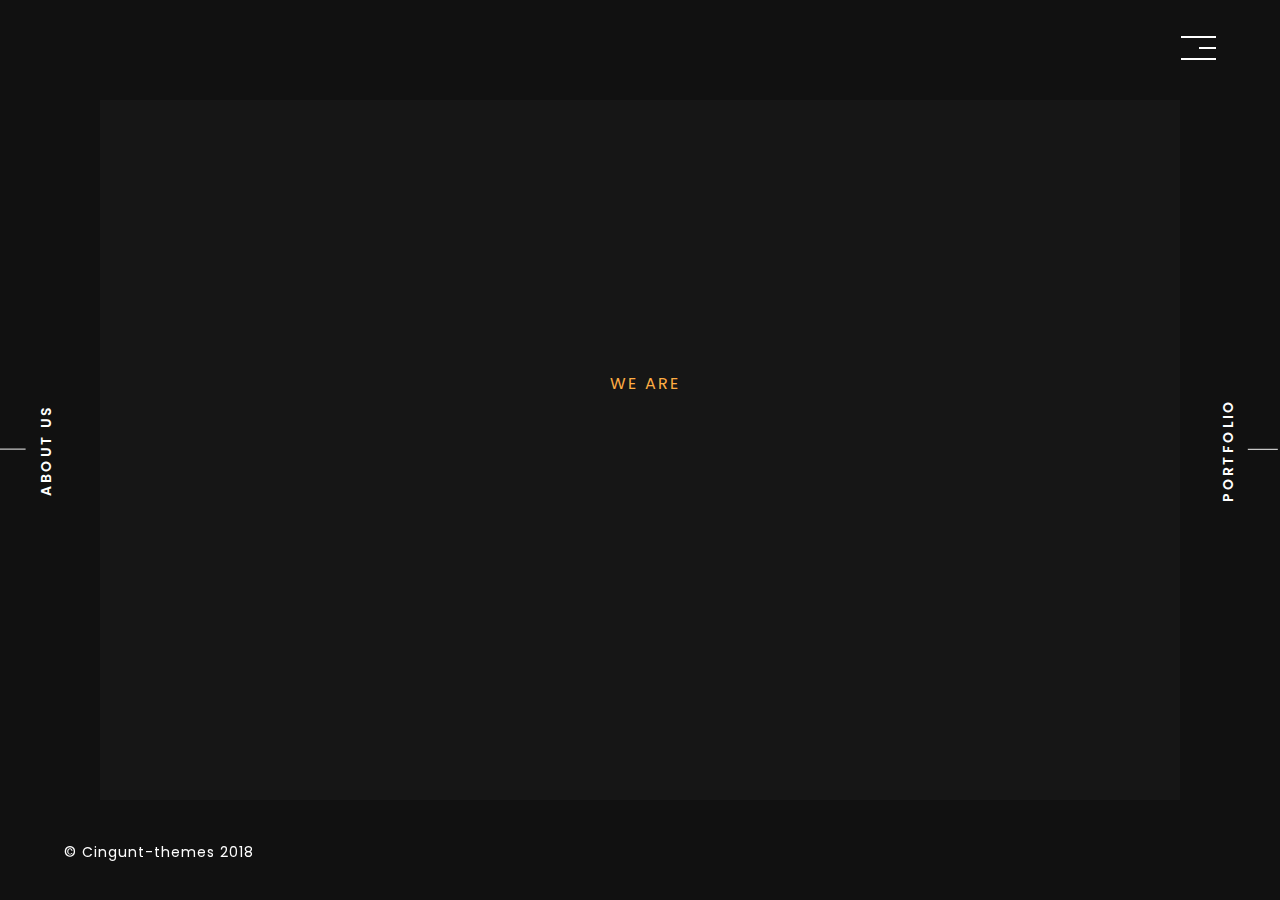
<file: index.html>
<!doctype html>
<html lang="en">
  <head>
    <!-- Required meta tags -->
    <meta charset="utf-8">
    <meta name="viewport" content="width=device-width, initial-scale=1, shrink-to-fit=no">
    <!-- Plugin -->
    <link rel="stylesheet" href="css/plugin.css">
    <!-- Custpm CSS -->
    <link rel="stylesheet" href="css/style.css">
    <!-- Responsive CSS -->
    <link rel="stylesheet" href="css/responsive.css">

    <title>Embun | Agency</title>
  </head>
  <body class="home">
    <div id="loader"></div>

        <section class="home-container"> 
            <!-- Left / Right BIG Hover -->
            <div class="left-anim"></div>
            <div class="right-anim"></div>
            
            <!-- Background -->
            <div class="outer-page">
                <div class="inner-page">
                    <div class="decor"></div>
                    <div class="decor-bottom animated fadeInUp"></div>
                </div>                        
            </div>
    
            <!-- logo -->
            <div class="logo animated fadeInDown">
                <a href="index.html">Embun-logo</a>
            </div>
    
            <!-- logo mobile -->
            <div class="m-logo animated fadeInDown">
                <a href="index.html#"><img src="img/mobile-logo.png" alt="m-logo"></a>
            </div>
            <!-- mobile navbar -->
            <a class="m-navbar-left animated fadeInDown" href="about.html">
                <span>ABOUT US</span>
            </a>
            <a class="m-navbar-right animated fadeInDown" href="work.html">
                <span>PORTFOLIO</span>
            </a>
            <!-- Title -->
            <div class="title animated fadeInUp">
                <h3>WE ARE</h3>
            </div>
    
            <!-- Typed Text Animation -->
            <div class="table">
                <div class="valign">
                    <h1><span class="spin animated fadeInUp delay-2s"></span></h1>
                </div>
            </div>
            
            <!-- Button -->
            <a href="about.html" class="nav-lr nav-left">
                <span>ABOUT US</span>
            </a>
            <a href="work.html" class="nav-lr nav-right">
                <span>PORTFOLIO</span>
            </a>

            <!-- Social Medoa -->
            <div class="social animated fadeInUp">
                <ul>
                    <li><a href="index.html#"><i class="fab fa-behance"></i></a></li>
                    <li><a href="index.html#"><i class="fab fa-dribbble"></i></a></li>
                    <li><a href="index.html#"><i class="fab fa-instagram"></i></a></li>
                    <li><a href="index.html#"><i class="fab fa-medium"></i></a></li>
                </ul>
            </div>
            
            <!-- Copyright -->
            <div class="copyright animated fadeInUp">
                <p>&copy; Cingunt-themes 2018</p>
            </div>            
        </section>

        <!-- Menu Toggle -->
        <div class="button_container animated fadeInDown" id="toggle">
            <span class="top"></span>
            <span class="middle"></span>
            <span class="bottom"></span>
        </div>
            
        <div class="overlay" id="overlay">
            <nav class="overlay-menu">
                <ul>
                    <li><a href="index.html">Home</a></li>
                    <li><a href="home-personal.html">Home-Personal</a></li>
                    <li><a href="about.html">About</a></li>
                    <li><a href="work.html">Works</a></li>
                    <li><a href="work-detail.html">Work Page</a></li>
                </ul>
            </nav>
        </div>

        <!-- Custom-cursor -->
        <div class="cursor-dot-outline"></div>
        <div class="cursor-dot"></div>

    <!-- Optional JavaScript -->
    <script src="js/jquery-3.3.1.min.js"></script>
    <!-- Plugin JS -->
    <script src="js/plugin.js"></script>
    <script src="js/custom.js"></script>
  </body>
</html>
</file>
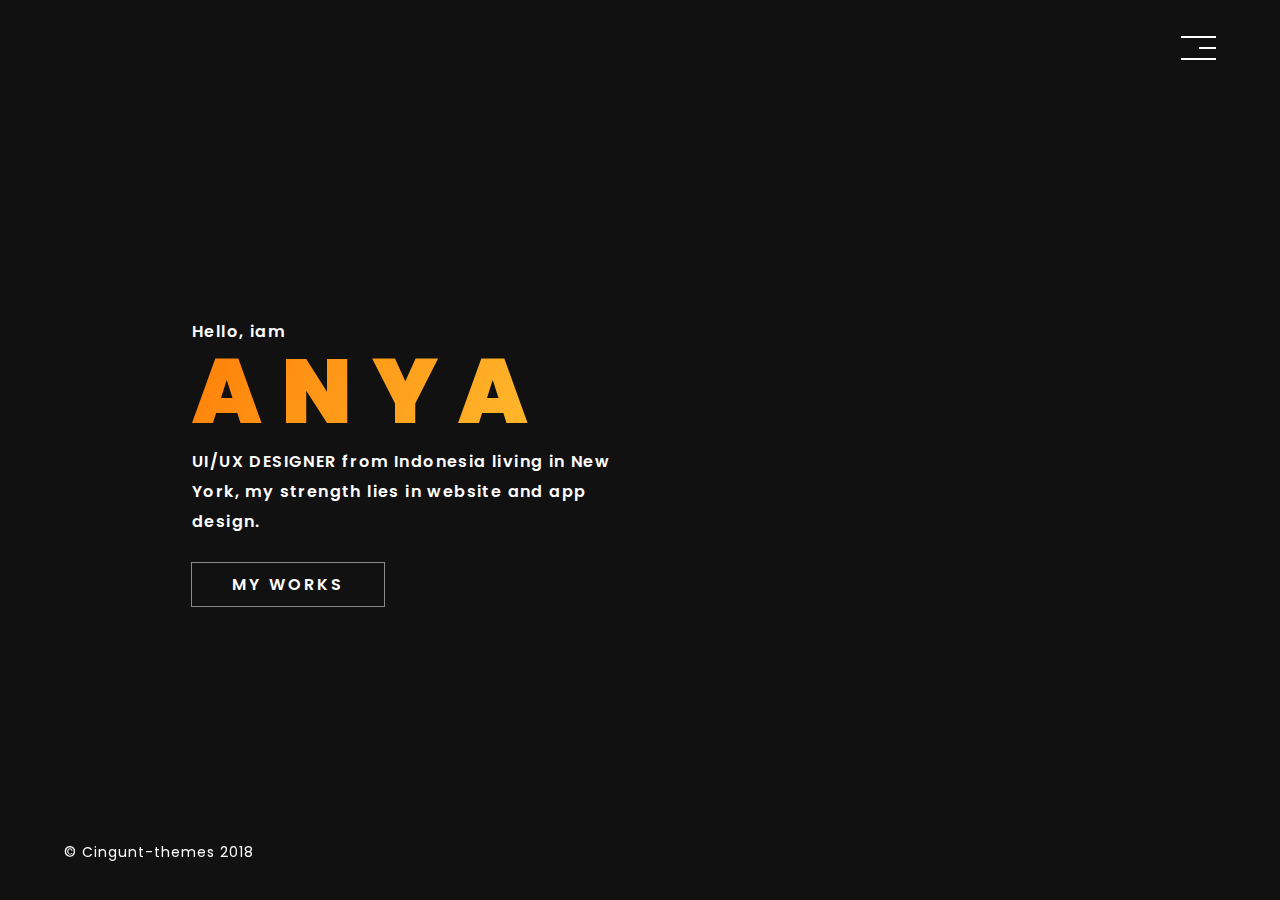
<file: home-personal.html>
<!doctype html>
<html lang="en">
  <head>
    <!-- Required meta tags -->
    <meta charset="utf-8">
    <meta name="viewport" content="width=device-width, initial-scale=1, shrink-to-fit=no">
    <!-- Plugin -->
    <link rel="stylesheet" href="css/plugin.css">
    <!-- Custpm CSS -->
    <link rel="stylesheet" href="css/style.css">
    <!-- Responsive CSS -->
    <link rel="stylesheet" href="css/responsive.css">

    <title>Embun | Personal</title>
  </head>
  <body class="home">
    <div id="loader">

    </div>
    <section class="home-container">
        
        <!-- Background -->
        <div class="outer-page personal">
            <div class="inner-page personal">
                <div class="decor"></div>
            </div>                        
        </div>

        <!-- logo -->
        <div class="logo animated fadeInDown">
            <a href="index.html">Embun-logo</a>
        </div>

        <!-- logo mobile -->
        <div class="m-logo animated fadeInDown">
            <a href="home-personal.html#"><img src="img/mobile-logo.png" alt="m-logo"></a>
        </div>

        <!-- mobile navbar -->
        <a class="m-navbar-left animated fadeInDown" href="about.html">
            <span>ABOUT US</span>
        </a>
        <a class="m-navbar-right animated fadeInDown" href="work.html">
            <span>PORTFOLIO</span>
        </a>
        
        <!-- Title -->
        <div class="table">
            <div class="valign">
                <div class="title-personal">
                    <p>Hello, iam</p>
                    <h1>Anya</h1>
                    <p>UI/UX DESIGNER  from Indonesia living in New York, my strength lies in website and app design.</p>
                    <div class="mt-30">
                        <a href="work.html" class="btn-link">MY WORKS</a>
                    </div>
                </div>
            </div>
        </div>
              
        <!-- Social Media -->
        <div class="social">
            <ul>
                <li><a href="home-personal.html#"><i class="fab fa-behance"></i></a></li>
                <li><a href="home-personal.html#"><i class="fab fa-dribbble"></i></a></li>
                <li><a href="home-personal.html#"><i class="fab fa-instagram"></i></a></li>
                <li><a href="home-personal.html#"><i class="fab fa-medium"></i></a></li>
            </ul>
        </div>
        
        <!-- Copyright -->
        <div class="copyright">
            <p>&copy; Cingunt-themes 2018</p>
        </div>

    </section>


    <!-- Menu Toggle -->
    <div class="button_container" id="toggle">
        <span class="top"></span>
        <span class="middle"></span>
        <span class="bottom"></span>
    </div>
        
    <div class="overlay" id="overlay">
        <nav class="overlay-menu">
            <ul>
                <li><a href="index.html">Home</a></li>
                <li><a href="home-personal.html">Home-Personal</a></li>
                <li><a href="about.html">About</a></li>
                <li><a href="work.html">Works</a></li>
                <li><a href="work-detail.html">Work Page</a></li>
            </ul>
        </nav>
    </div>

    <!-- Custom cursor -->
    <div class="cursor-dot-outline"></div>
    <div class="cursor-dot"></div>

    <!-- Optional JavaScript -->
    <script src="js/jquery-3.3.1.min.js"></script>
    <!-- Plugin JS -->
    <script src="js/plugin.js"></script>
    <script src="js/custom.js"></script>
  </body>
</html>
</file>
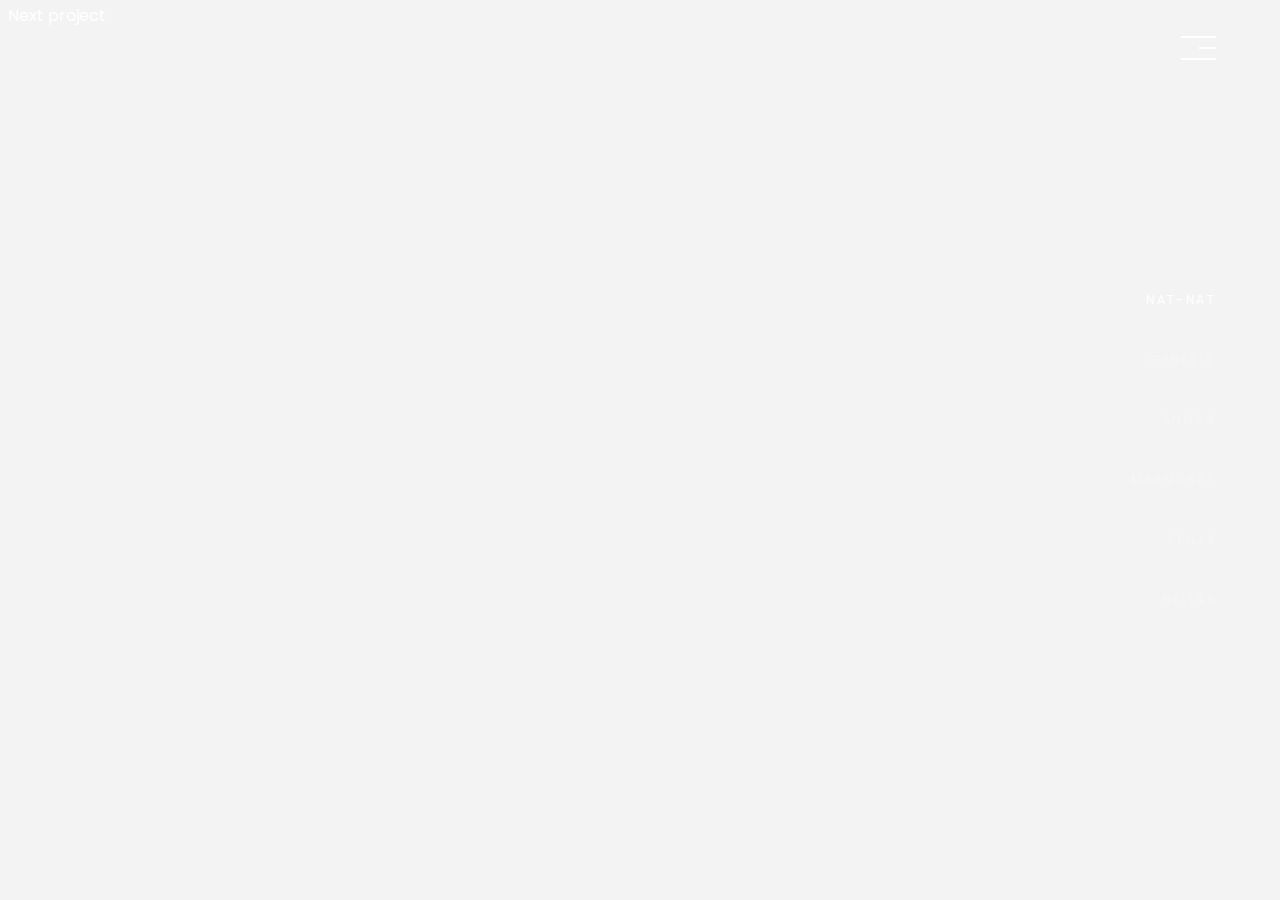
<file: work.html>
<!doctype html>
<html lang="en">
  <head>
    <!-- Required meta tags -->
    <meta charset="utf-8">
    <meta name="viewport" content="width=device-width, initial-scale=1, shrink-to-fit=no">
    <!-- Plugin -->
    <link rel="stylesheet" href="css/plugin.css">
    <link rel="stylesheet" href="http://esensifiksi.com/tf/embun/css/plugin/jquery.pagepiling.min.css">
    <!-- Custpm CSS -->
    <link rel="stylesheet" href="css/style.css">
    <!-- Responsive CSS -->
    <link rel="stylesheet" href="css/responsive.css">
    <title>Embun | Work</title>
  </head>
  <body class="work">
    <div id="loader"></div>

    <!-- Side Navbar -->
    <nav class="work-nav">
        <div class="table">
            <div class="valign">
                <a class="item-menu active" data-menuanchor="firstPage" href="work.html#firstPage">
                    <span class="text">Nat-nat</span></a> 
                <a class="item-menu" data-menuanchor="secondPage" href="work.html#secondPage">
                    <span class="text">Genesis</span>
                </a> 
                <a class="item-menu" data-menuanchor="thirdPage" href="work.html#thirdPage">
                    <span class="text">Angsa</span>
                </a> 
                <a class="item-menu" data-menuanchor="fourthPage" href="work.html#fourthPage">
                    <span class="text">Marmoset</span>
                </a> 
                <a class="item-menu" data-menuanchor="fifthPage" href="work.html#fifthPage">
                    <span class="text">Senja</span>
                </a> 
                <a class="item-menu" data-menuanchor="sixthPage" href="work.html#sixthPage">
                    <span class="text">Nellax</span>
                </a>
            </div>
        </div>
    </nav>

    <!-- Work List -->
    <div class="pagepiling">
        <!-- Work 01 -->
        <div class="section work-1">
            <div class="layer">
                <!-- background -->
                <div class="prx bg-work-1"  id="--1">
                    <!-- Work Image -->
                    <div class="img-obj-1" data-depth="0.20"></div>
                </div>
            </div>
            <div class="container">
                <div class="row">
                    <div class="col-md-8">
                        <div class="title-work animated fadeInUp delay-0.5s">
                            <a href="work-detail.html">
                            <h3 id="zoom-fade">Nat-nat</h3>
                            <p class="sub">Web Development, Branding, UI, UX Desgn</p>
                            <h4 class="btn-detail">Work detail</h4></a>
                        </div>
                    </div>
                </div>
            </div>
        </div>
        <!-- Work 02 -->
        <div class="section work-2">
            <div class="layer">
                <!-- background -->
                <div class="prx bg-work-2" id="--2" data-depth="0.10">
                    <!-- work image -->
                    <div class="img-obj-2" data-depth="0.20"></div>
                </div>
            </div>
            <div class="container">
                <div class="row">
                    <div class="col-md-8">
                        <div class="title-work animated fadeInUp delay-0.5s">
                            <a href="work-detail.html">
                            <h3 id="zoom-fade">Genesis</h3>
                            <p class="sub">Web Development, Branding, UI, UX Desgn</p>
                            <h4 class="btn-detail">Work detail</h4></a>
                        </div>
                    </div>
                </div>
            </div>
        </div>

        <div class="section work-3">
            <div class="layer">
                <div class="prx bg-work-3" id="--3">
                        <div class="img-obj-3" data-depth="0.20"></div>
                </div>
            </div>
            <div class="container">
                <div class="row">
                    <div class="col-md-8">
                        <div class="title-work animated fadeInUp delay-0.5s">
                            <a href="work-detail.html">
                            <h3 id="zoom-fade">Angsa</h3>
                            <p class="sub">Web Development, Branding, UI, UX Desgn</p>
                            <h4 class="btn-detail">Work detail</h4></a>
                        </div>
                    </div>
                </div>
            </div>
        </div>

        <div class="section work-4">
            <div class="layer">
                <div class="prx bg-work-4" id="--4">
                    <div class="img-obj-4" data-depth="0.20"></div>
                </div>
            </div>
            <div class="container">
                <div class="row">
                    <div class="col-md-8">
                        <div class="title-work animated fadeInUp delay-0.5s">
                            <a href="work-detail.html">
                            <h3 id="zoom-fade">Marmoset</h3>
                            <p class="sub">Web Development, Branding, UI, UX Desgn</p>
                            <h4 class="btn-detail">Work detail</h4></a>
                        </div>
                    </div>
                </div>
            </div>
        </div>

        <div class="section work-5">
            <div class="layer">
                <div class="prx bg-work-5" id="--5">
                     <div class="img-obj-5" data-depth="0.20"></div>
                </div>
            </div>
            <div class="container">
                <div class="row">
                    <div class="col-md-8">
                        <div class="title-work animated fadeInUp delay-0.5s">
                            <a href="work-detail.html">
                            <h3 id="zoom-fade">Senja</h3>
                            <p class="sub">Web Development, Branding, UI, UX Desgn</p>
                            <h4 class="btn-detail">Work detail</h4></a>
                        </div>
                    </div>
                </div>
            </div>
        </div>

        <div class="section work-6">
            <div class="layer">
                <div class="prx bg-work-6"  id="--6">
                    <div class="img-obj-6" data-depth="0.20"></div>
                </div>
            </div>
            <div class="container">
                <div class="row">
                    <div class="col-md-8">
                        <div class="title-work animated fadeInUp delay-0.5s">
                            <a href="work-detail.html">
                            <h3 id="zoom-fade">Nellax</h3>
                            <p class="sub">Web Development, Branding, UI, UX Desgn</p>
                            <h4 class="btn-detail">Work detail</h4></a>
                        </div>
                    </div>
                </div>
            </div>
        </div>
    </div>
    
    <!-- logo -->
    <div class="logo animated fadeInDown">
            <a href="index.html">Embun-logo</a>
        </div>

    <!-- logo mobile -->
    <div class="m-logo animated fadeInDown">
        <a href="index.html"><img src="img/mobile-logo.png" alt="m-logo"></a>
    </div>
    <!-- mobile navbar -->
    <a class="m-navbar-left animated fadeInDown" href="about.html">
        <span>ABOUT US</span>
    </a>
    <a class="m-navbar-right animated fadeInDown" href="work.html">
        <span>PORTFOLIO</span>
    </a>
    
    <!-- Social Media -->
    <div class="social">
        <ul>
            <li>
                <a href="work.html#"><i class="fab fa-twitter"></i></a>
            </li>
            <li>
                <a href="work.html#"><i class="fab fa-dribbble"></i></a>
            </li>
            <li>
                <a href="work.html#"><i class="fab fa-instagram"></i></a>
            </li>
            <li>
                <a href="work.html#"><i class="fab fa-medium"></i></a>
            </li>
        </ul>
    </div>

    <!-- Menu Toggle -->
    <div class="button_container" id="toggle">
            <span class="top"></span>
            <span class="middle"></span>
            <span class="bottom"></span>
        </div>
            
        <div class="overlay" id="overlay">
            <nav class="overlay-menu">
                <ul>
                    <li><a href="index.html">Home</a></li>
                    <li><a href="home-personal.html">Home-Personal</a></li>
                    <li><a href="about.html">About</a></li>
                    <li><a href="work.html">Works</a></li>
                    <li><a href="work-detail.html">Work Page</a></li>
                </ul>
            </nav>
        </div>
    
    <!-- Bottom Navigation Mobile-->
    <a class="bottom-nav-m">Next project</a>
    <div class="cursor-dot-outline"></div>
    <div class="cursor-dot"></div>



    <!-- Optional JavaScript -->
    <script src="js/jquery-3.3.1.min.js"></script>
    
    <!-- Plugin JS -->
    <script src="http://esensifiksi.com/tf/embun/js/plugin-work.js"></script>
    <script src="http://esensifiksi.com/tf/embun/js/work.js"></script>
  </body>
</html>
</file>
<file: css/style.css>
/*-----------------------------------------------------------------
Project             : Embun - Portfolio HTML Template.
Version             : 1.0
Author              : Cingunt-Themes
=====================================================================

[Table of contents]

1. Common CSS
2. Home
3. Work
4. Work Detail
5. About

main color : #feac43;
secondary color : #ffffff ;
background : #111111;
secondary background : #2e2e2e;

==================================================================*/

/* Google Fonts */
@import url('https://fonts.googleapis.com/css?family=Poppins:400,500,600,700,900');



/* ======================================
		     [ 01 Common CSS ]
========================================== */
.mt-30{
	margin-top: 30px !important;
}

*, *:before, *:after {
	-moz-box-sizing: border-box;
	-webkit-box-sizing: border-box;
	box-sizing: border-box;
	cursor: none;
}
body {
	font-family: 'Poppins', sans-serif;
	color: #fff;
	line-height: 1;
	height: 100%;
	background-color: #f3f3f3;
	overflow-x: hidden;
	box-sizing: border-box;
}
ol, ul {
	list-style: none;
}
blockquote, q {
	quotes: none;
}
blockquote:before, blockquote:after, q:before, q:after {
	content: '';
	content: none;
}
.m-logo, .m-navbar-left, .m-navbar-right {
	display: none;
}
table {
	border-collapse: collapse;
	border-spacing: 0;
}
a, a:hover {
	text-decoration: none;
}
h1 {
	font-size: 72px;
	letter-spacing: 20px;
	font-weight: 700;
	color: #fff;
	text-transform: uppercase;
	margin: 0;
}

/* mouse scroll */

#mouse-scroll {
	style: block;
}
#mouse-scroll {
	position: absolute;
	margin: auto;
	left: 50%;
	bottom: 5%;
	-webkit-transform: translateX(-50%);
	z-index: 2;
}
#mouse-scroll span {
	display: block;
	width: 5px;
	height: 5px;
	-ms-transform: rotate(45deg);
	-webkit-transform: rotate(45deg);
	transform: rotate(45deg);
	transform: rotate(45deg);
	border-right: 1px solid #fff;
	border-bottom: 1px solid #fff;
	margin: 0 0 3px 5px;
}
#mouse-scroll .mouse {
	height: 21px;
	width: 14px;
	border-radius: 10px;
	-webkit-transform: none;
	-ms-transform: none;
	transform: none;
	border: 1px solid #ffffff;
	top: 170px;
}
#mouse-scroll .down-arrow-1 {
	margin-top: 6px;
}
#mouse-scroll .down-arrow-1, #mouse-scroll .down-arrow-2, #mouse-scroll .down-arrow-3 {
	-webkit-animation: mouse-scroll 1s infinite;
	-moz-animation: mouse-scroll 1s infinite;
}
#mouse-croll .down-arrow-1 {
	-webkit-animation-delay: .1s;
	-moz-animation-delay: .1s;
	-webkit-animation-direction: alternate;
}
#mouse-scroll .down-arrow-2 {
	-webkit-animation-delay: .2s;
	-moz-animation-delay: .2s;
	-webkit-animation-direction: alternate;
}
#mouse-scroll .down-arrow-3 {
	-webkit-animation-delay: .3s;
	-moz-animation-dekay: .3s;
	-webkit-animation-direction: alternate;
}
#mouse-scroll .mouse-in {
	height: 5px;
	width: 2px;
	display: block;
	margin: 5px auto;
	background: #ffffff;
	position: relative;
}
#mouse-scroll .mouse-in {
	-webkit-animation: animated-mouse 1.2s ease infinite;
	moz-animation: mouse-animated 1.2s ease infinite;
}
@-webkit-keyframes animated-mouse {
	0% {
		opacity: 1;
		-webkit-transform: translateY(0);
		-ms-transform: translateY(0);
		transform: translateY(0);
	}
	100% {
		opacity: 0;
		-webkit-transform: translateY(6px);
		-ms-transform: translateY(6px);
		transform: translateY(6px);
	}
}
@-webkit-keyframes mouse-scroll {
	0% {
		opacity: 1;
	}
	50% {
		opacity: .5;
	}
	100% {
		opacity: 1;
	}
}
@keyframes mouse-scroll {
	0% {
		opacity: 0;
	}
	50% {
		opacity: 0.5;
	}
	100% {
		opacity: 1;
	}
}

/* Button */

.btn-link {
    color: #fff;
    cursor: pointer;
    font-size: 16px;
    font-weight: 600;
    letter-spacing: 3px;
    padding: 10px 40px;
    position: relative;
    text-decoration: none;
    text-transform: uppercase;
    width: 100%;
    border: 0 solid;
    box-shadow: inset 0 0 20px rgba(255, 255, 255, 0);
    outline: 1px solid;
    outline-color: rgba(255, 255, 255, 0.5);
    outline-offset: 0px;
    text-shadow: none;
    transition: all 1250ms cubic-bezier(0.19, 1, 0.22, 1);
}

.btn-link:hover{
    color: #d7a150;
    border-radius: 0;
    border: 1px solid;
    outline-color: rgba(255, 255, 255, 0);
    outline-offset: 15px;
    text-decoration: none;
}
  

/* Toggle-MEnu */
.button_container {
    position: fixed;
    top: 4%;
    right: 5%;
    height: 27px;
    width: 35px;
    cursor: pointer;
    z-index: 100;
    transition: opacity .25s ease;
  }
  .button_container:hover {
    opacity: .7;
  }
  .button_container.active .top {
    -webkit-transform: translateY(11px) translateX(0) rotate(45deg);
            transform: translateY(11px) translateX(0) rotate(45deg);
    background: #111111;
  }
  .button_container.active .middle {
    opacity: 0;
    background: #FFF;
  }
  .button_container.active .bottom {
    -webkit-transform: translateY(-11px) translateX(0) rotate(-45deg);
            transform: translateY(-11px) translateX(0) rotate(-45deg);
    background: #111111;
  }
  .button_container .middle {
      width: 50%;
      right: 0;
  }
  .button_container span {
    background: #ffffff;
    border: none;
    height: 2px;
    width: 100%;
    position: absolute;
    top: 0;
    transition: all .35s ease;
    cursor: pointer;
  }
  .button_container.\-active span {
    background: #000;
  }
  .button_container span:nth-of-type(2) {
    top: 11px;
  }
  .button_container span:nth-of-type(3) {
    top: 22px;
  }
  
  .overlay {
    z-index: 11;
    position: fixed;
    background: #ffffff;
    top: 0;
    left: 0;
    width: 100%;
    height: 0%;
    opacity: 0;
    visibility: hidden;
    transition: opacity .35s, visibility .35s, height .35s;
    overflow: hidden;
  }
  .overlay.open {
      z-index: 12;
    opacity: .9;
    visibility: visible;
    height: 100%;
  }
  .overlay.open li {
    -webkit-animation: fadeInRight .5s ease forwards;
            animation: fadeInRight .5s ease forwards;
    -webkit-animation-delay: .35s;
            animation-delay: .35s;
  }
  .overlay.open li:nth-of-type(2) {
    -webkit-animation-delay: .4s;
            animation-delay: .4s;
  }
  .overlay.open li:nth-of-type(3) {
    -webkit-animation-delay: .45s;
            animation-delay: .45s;
  }
  .overlay.open li:nth-of-type(4) {
    -webkit-animation-delay: .50s;
            animation-delay: .50s;
  }
  .overlay.open li:nth-of-type(5) {
    -webkit-animation-delay: .60s;
            animation-delay: .60s;
  }
  .overlay.open li:nth-of-type(6) {
    -webkit-animation-delay: .70s;
            animation-delay: .70s;
  }
  .overlay nav {
    position: relative;
    height: 70%;
    top: 50%;
    -webkit-transform: translateY(-50%);
            transform: translateY(-50%);
    font-size: 50px;
    font-weight: 900;
    text-align: center;
  }
  .overlay ul {
    list-style: none;
    padding: 0;
    margin: 0 auto;
    display: inline-block;
    position: relative;
    height: 100%;
  }
  .overlay ul li {
    display: block;
    height: 25%;
    height: calc(100% / 5);
    min-height: 60px;
    position: relative;
    opacity: 0;
  }
  .overlay ul li a {
    position: relative;
    color: #111111;
    text-decoration: none;
    overflow: hidden;
  }
  .overlay ul li a:hover:after, .overlay ul li a:focus:after, .overlay ul li a:active:after {
    width: 100%;
  }
  .overlay ul li a:after {
    content: '';
    position: absolute;
   top: 50%;
    left: 50%;
    width: 0%;
    -webkit-transform: translateX(-50%);
            transform: translateX(-50%);
    height: 4px;
    background: #111111;
    transition: .35s;
  }
  
  @-webkit-keyframes fadeInRight {
    0% {
      opacity: 0;
      left: 20%;
    }
    100% {
      opacity: 1;
      left: 0;
    }
  }
  
  @keyframes fadeInRight {
    0% {
      opacity: 0;
      left: 20%;
    }
    100% {
      opacity: 1;
      left: 0;
    }
  }
  
  /* Custom Cursor */
  .cursor-dot,
  .cursor-dot-outline {
    z-index: 999;
    pointer-events: none;
    position: absolute;
    top: 50%;
    left: 50%;
    border-radius: 50%;
    opacity: 0;
    -webkit-transform: translate(-50%, -50%);
            transform: translate(-50%, -50%);
    transition: opacity 0.3s ease-in-out, -webkit-transform 0.3s ease-in-out;
    transition: opacity 0.3s ease-in-out, transform 0.3s ease-in-out;
    transition: opacity 0.3s ease-in-out, transform 0.3s ease-in-out, -webkit-transform 0.3s ease-in-out;
  }
  .cursor-dot {
    width: 8px;
    height: 8px;
    background-color: #feac43;
  }
  .cursor-dot-outline {
    width: 40px;
    height: 40px;
    background-color: rgba(254, 172, 67, 0.5);
  }


/* ======================================
		       [ 02 Home ]
========================================== */
.home-container {
	width: 100%;
	height: 100%;
	position: absolute;
	top: 0;
	left: 0;
	display: block;
	z-index: 3;
	background: #2e2e2e;
	overflow: hidden;
}
.outer-page {
    background-image: url('http://esensifiksi.com/tf/embun/img/home-bg-layer.jpg');
	background-repeat: no-repeat;
    background-origin: border-box;
    background-attachment: fixed;
	position: absolute;
	width: 100%;
	height: 100%;
	top: 0;
	left: 0;
	padding: 100px;
	background-color: #111111;
}
.outer-page.\personal{
	background-image: url('http://esensifiksi.com/tf/embun/img/homr-bg-personal.jpg') !important;
	background-size: cover;
	background-position: 60% bottom;
}
.inner-page {
	z-index: 2;
	display: block;
	height: 100%;
	width: 100%;
	position: relative;
	overflow: hidden;
	background-color: #161616;
    background-image: url('http://esensifiksi.com/tf/embun/img/home-bg.jpg');
	background-repeat: no-repeat;
}
.inner-page.\personal{
	background: none;
}
.valign {
	display: table-cell;
	height: 100%;
	vertical-align: middle;
}
.table {
	position: absolute;
	display: table;
	width: 100%;
	height: 100%;
	z-index: 3;
}
.valign h1, h5 {
	text-align: center;
}
.nav-lr {
	font-size: 14px;
	font-weight: 600;
	text-align: center;
	color: rgba(255, 255, 255, 1);
	position: absolute;
	z-index: 6;
	top: 50%;
	margin-top: -40px;
	letter-spacing: 2.4px;
	transition: all ease .5s;
	transform: rotate(-90deg);
}
.nav-lr span {
	line-height: 80px;
}
.nav-lr:hover {
	color: #000;
}
.nav-lr:before {
	content: "";
	position: absolute;
	background: #f3f3f3;
	width: 1px;
	height: 30px;
	left: 50%;
	transition: all ease 0.5s;
}
.nav-lr.\nav-right::before {
	bottom: -10px;
}
.nav-lr.\nav-left::before {
	top: -10px;
}
.nav-lr:hover.\nav-left:before {
	height: 200px;
}
.nav-lr:hover.\nav-right:before {
	height: 200px;
}
.nav-left {
	left: 0;
}
.nav-right {
	right: 0;
}
/* Left / Right BIG Hover */

.left-anim.\-active {
	transform: translateX(100%);
}
.right-anim.\-active {
	transform: translateX(-100%);
}
.left-anim {
	left: -50%;
}
.right-anim {
	right: -50%;
}
.left-anim, .right-anim {
	display: block;
	width: 50%;
	height: 100%;
	position: absolute;
	top: 0;
	background-color: rgba(255, 255, 255, 1);
	z-index: 2;
	-moz-transition: all .5s cubic-bezier(0.42, 0, 0, 0.995);
	-o-transition: all .5s cubic-bezier(0.42, 0, 0, 0.995);
	-webkit-transition: all .5s cubic-bezier(0.42, 0, 0, 0.995);
	transition: all .5s cubic-bezier(0.42, 0, 0, 0.995);
}
.decor {
	height: 100%;
	width: 100%;
	position: absolute;
	transform: scale(.93);
	-webkit-transform: scale(.93);
	-moz-transform: scale(.93);
	background: url('http://esensifiksi.com/tf/embun/img/bg-decor.png');
	background-repeat: no-repeat;
	opacity: 0;
	background-position: center center;
	background-size: contain;
	-moz-transition: all .5s cubic-bezier(0.42, 0, 0, 0.995);
	-o-transition: all .5s cubic-bezier(0.42, 0, 0, 0.995);
	-webkit-transition: all .5s cubic-bezier(0.42, 0, 0, 0.995);
	transition: all .5s cubic-bezier(0.42, 0, 0, 0.995);
}
.decor.\-active {
	-webkit-transform: scale(2);
	-moz-transform: scale(2);
	transform: scale(2);
	opacity: 0.02;
}
.decor-bottom {
	height: 224px;
	width: 180px;
	position: absolute;
	bottom: 0;
	left: 50%;
	margin-left: -90.5px;
	background: url('http://esensifiksi.com/tf/embun/img/decor-bottom.png');
	background-repeat: no-repeat;
	opacity: 1;
	background-position: bottom center;
	background-size: contain;
	-moz-transition: all 2.8s cubic-bezier(0.42, 0, 0, 0.995);
	-o-transition: all 2.8s cubic-bezier(0.42, 0, 0, 0.995);
	-webkit-transition: all 2.8s cubic-bezier(0.42, 0, 0, 0.995);
	transition: all 2.8s cubic-bezier(0.42, 0, 0, 0.995);
}
.decor-bottom.\-active-right {
	background: url('http://esensifiksi.com/tf/embun/img/decor-bottom-hover.png') !important;
}
.decor-bottom.\-active-left {
	background: url('http://esensifiksi.com/tf/embun/img/decor-bottom-hover-2.png') !important;
}
/* logo */

.logo {
	position: fixed;
    top: 4%;
    width: 150px;
    height: 30px;
    background: url('http://esensifiksi.com/tf/embun/img/logo.png');
	left: 5%;
    z-index: 99;
    letter-spacing: 26px;
}
.logo a {
    color: transparent;
}
.logo.\-active {
    background: url('http://esensifiksi.com/tf/embun/img/logo-active.png') !important;
}
.title {
	text-align: center;
	margin-left: -30px;
	position: absolute;
	top: 40%;
	left: 50%;
	z-index: 5;
}
.title-personal {
	width: 450px;
	margin-left: 15%;
}
.title-personal h1{
	font-size: 90px;
	font-weight: 900;
	text-align: left !important;
	background-image: -moz-linear-gradient( -30deg, rgb(255,128,8) 0%, rgb(255,200,55) 100%);
	background-image: -webkit-linear-gradient( -30deg, rgb(255,128,8) 0%, rgb(255,200,55) 100%);
	background-image: -ms-linear-gradient( -30deg, rgb(255,128,8) 0%, rgb(255,200,55) 100%);
 	 -webkit-background-clip: text;
  	-webkit-text-fill-color: transparent
}
.title-personal p {
	margin: 10px 0 0 0;
	font-size: 16px;
	font-weight: 600;
	letter-spacing: 1.4px;
	line-height: 30px;	
}
.title-personal .mt-30 {
	margin-top: 40px !important;
}
.title h3 {
	letter-spacing: 2px;
	font-size: 16px;
	font-weight: 400;
	color: #feac43;
}
/* social media */

.social {
	position: fixed;
	bottom: 3%;
	right: 5%;
	z-index: 10;
}
.social ul li {
	display: inline;
	margin: 0 0 0 20px;
}
.social ul li a {
	font-size: 18px;
	color: #fff;
}
.social.\-active a {
	color: #000;
}

/* Copyright */
.copyright{
    position: fixed;
	bottom: 3%;
	left: 5%;
    z-index: 10;
    font-weight: 400;
	font-size: 14px;
	letter-spacing: 1px;

    color: #fff;
}
.copyright.\-active {
	color: #000;
}

/* Title animation */
.spin:after {
	content: "";
	animation: spin 5s linear infinite;
}
@keyframes spin {
	0% {
		content: "creative";
	}
	10% {
		content: "think";
	}
	20% {
		content: "understand";
	}
	30% {
		content: "listen";
	}
	40% {
		content: "focus";
	}
	50% {
		content: "fast";
	}
	60% {
		content: "hardwork";
	}
	70% {
		content: "idea";
	}
	80% {
		content: "future";
	}
	90% {
		content: "and";
	}
}

/* ======================================
		       [ 03 Work ]
========================================== */

.section {
	background: #161616;
	height: 100%;
	width: 100%;
}
.layer {
	position: absolute !important;
	top: 0;
	left: 0;
	width: 100%;
	height: 100%;
}
.bg-work-1 {
	position: relative;
	height: 100%;
	width: 100%;
	background: url('http://esensifiksi.com/tf/embun/img/works/1.jpg');
	background-attachment: fixed;
	background-size: cover;
	background-repeat: no-repeat;
	background-position: center bottom;
}
.img-obj-1{
	width: 50%;
	height: 50%;
	left: 40% !important;
	top: 30% !important;
	background-position: center center;
	background: url('http://esensifiksi.com/tf/embun/img/works/obj-1.png');
	background-size: contain;
	background-repeat: no-repeat;
	background-position: center center;
}

.bg-work-2 {
	position: relative;
	height: 100%;
	width: 100%;
	background: url('http://esensifiksi.com/tf/embun/img/works/2.jpg');
	background-size: cover;
	background-repeat: no-repeat;
	background-position: center bottom;
}
.img-obj-2{
	width: 50%;
	height: 50%;
	left: 40% !important;
	top: 30% !important;
	background-position: center center;
	background: url('http://esensifiksi.com/tf/embun/img/works/obj-2.png');
	background-size: contain;
	background-repeat: no-repeat;
	background-position: center center;
}

.bg-work-3 {
	position: relative;
	height: 100%;
	width: 100%;
	background: url('http://esensifiksi.com/tf/embun/img/works/3.jpg');
	background-size: cover;
	background-repeat: no-repeat;
	background-position: center bottom;
}
.img-obj-3{
	width: 50%;
	height: 50%;
	left: 40% !important;
	top: 30% !important;
	background-position: center center;
	background: url('http://esensifiksi.com/tf/embun/img/works/obj-3.png');
	background-size: contain;
	background-repeat: no-repeat;
	background-position: center center;
}

.bg-work-4 {
	position: relative;
	height: 100%;
	width: 100%;
	background: url('http://esensifiksi.com/tf/embun/img/works/4.jpg');
	background-size: cover;
	background-repeat: no-repeat;
	background-position: center bottom;
}
.img-obj-4{
	width: 50%;
	height: 50%;
	left: 40% !important;
	top: 30% !important;
	background-position: center center;
	background: url('http://esensifiksi.com/tf/embun/img/works/obj-4.png');
	background-size: contain;
	background-repeat: no-repeat;
	background-position: center center;
}

.bg-work-5 {
	position: relative;
	height: 100%;
	width: 100%;
	background: url('http://esensifiksi.com/tf/embun/img/works/5.jpg');
	background-size: cover;
	background-repeat: no-repeat;
	background-position: center bottom;
}
.img-obj-5{
	width: 50%;
	height: 50%;
	left: 40% !important;
	top: 30% !important;
	background-position: center center;
	background: url('http://esensifiksi.com/tf/embun/img/works/obj-5.png');
	background-size: contain;
	background-repeat: no-repeat;
	background-position: center center;
}
.bg-work-6 {
	position: relative;
	height: 100%;
	width: 100%;
	background: url('http://esensifiksi.com/tf/embun/img/works/6.jpg');
	background-size: cover;
	background-repeat: no-repeat;
	background-position: center bottom;
}
.img-obj-6{
	width: 50%;
	height: 50%;
	left: 40% !important;
	top: 30% !important;
	background-position: center center;
	background: url('http://esensifiksi.com/tf/embun/img/works/obj-6.png');
	background-size: contain;
	background-repeat: no-repeat;
	background-position: center center;
}
.title-work {
	opacity: 0;
	transition: all ease-in-out 2s;
}

.title-work .animated {
	opacity: 1;
}
.work-nav {
	position: absolute;
	width: 200px;
	top: 15%;
	right: 5%;
	height: 70%;
	z-index: 99;
}
.work-nav .item-menu {
	display: block;
	float: right;
	clear: both;
	letter-spacing: 2.4px;
}
.text {
	display: block;
	line-height: 60px;
	font-size: 12px;
	color: #ffffff;
	text-transform: uppercase;
	opacity: .3;
	-moz-transition: all .3s cubic-bezier(0.42, 0, 0, 0.995);
	-o-transition: all .3s cubic-bezier(0.42, 0, 0, 0.995);
	-webkit-transition: all .3s cubic-bezier(0.42, 0, 0, 0.995);
	transition: all .3s cubic-bezier(0.42, 0, 0, 0.995);
}
.item-menu.active .text {
	opacity: 1;
	background: url('http://esensifiksi.com/tf/embun/img/works/nav-active.png') no-repeat right center;
}
#zoom-fade {
	position: absolute;
	margin-top: -60px;
	font-size: 40px;
	font-weight: 900;
	color: #d7a150;
	text-decoration: none;
	-webkit-background-clip: text;
	-webkit-text-fill-color: transparent;
	background-image: linear-gradient(to right, #feac43, #feac43 50%, #fff 50%);
	background-size: 200% 100%;
	background-position: 100%;
	-webkit-transition: all 0.3s cubic-bezier(0, 0, 0.23, 1);
	-o-transition: all 0.3s cubic-bezier(0, 0, 0.23, 1);
	-moz-transition: all 0.3s cubic-bezier(0, 0, 0.23, 1);
	transition: all 0.3s cubic-bezier(0, 0, 0.23, 1);
}
#zoom-fade:hover {
	background-position: 0%;
}
.sub {
	background: url('http://esensifiksi.com/tf/embun/img/works/work-sub.png') no-repeat left center;
	padding-left: 30px;
	background-size: contain;
	color: #fff;
	opacity: .7;
	font-weight: 500;
	letter-spacing: 1px;
}
.title-work {
	position: absolute;
}
.btn-detail {
	opacity: .5;
	position: absolute;
	font-size: 12px;
	color: #fff;
	font-weight: 400;
	font-style: italic;
	padding-right: 130px;
	background: url('http://esensifiksi.com/tf/embun/img/works/detail-to.png') no-repeat right center;
}
.btn-detail:hover {
	opacity: 1;
	-webkit-transition: all 0.3s cubic-bezier(0, 0, 0.23, 1);
	-o-transition: all 0.3s cubic-bezier(0, 0, 0.23, 1);
	-moz-transition: all 0.3s cubic-bezier(0, 0, 0.23, 1);
	transition: all 0.3s cubic-bezier(0, 0, 0.23, 1);
}


/* ======================================
		     [ 04 Work-detail ]
========================================== */

.btn-back {
    position: fixed;
	top: 5%;
	right: 5%;
    z-index: 10;
    color: #fff;
    
}
.btn-back a.txt {
    padding-right: 40px;
    font-weight: 400;
	font-size: 14px;
	letter-spacing: 1px;
    line-height: 24px;
    color: #fff
}
.btn-back  span{
    top: 0;
    margin-top: -2px;
    opacity: .7;
    position: absolute;
    right: 0;
    transition: all 100ms ease-in-out;
}

.btn-back:hover span {
    opacity: 1;
    -ms-transform: rotate(90deg); /* IE 9 */
    -webkit-transform: rotate(90deg); /* Chrome, Safari, Opera */
    transform: rotate(90deg);
}
 .m-each {
     padding: 50px 0;
 }
.work-detail .table {
	top: 0;
}
.main-detail-bg {
	position: fixed;
	height: 100%;
	width: 100%;
	top: 0;
	left: 0;
	background: url('http://esensifiksi.com/tf/embun/img/work-detail/1.jpg') center center;
	z-index: -3;
	background-size: cover;
}
.title-work-detail {
	background: #161616;
	padding: 50px 40px;
}
.dash {
	width: 80px;
	height: 1px;
	background: #fff;
	margin: 20px 0;
}
.title-work-detail h2, .web-detail h3 {
	font-size: 30px;
    font-weight: 900;
    letter-spacing: 2px;
}
.title-work-detail p, .web-detail p {
	margin-top: 10px;
	font-weight: 400;
	font-size: 14px;
	letter-spacing: 1px;
	line-height: 24px;
}
.web-detail h3 {
    margin-bottom: 20px;
}
.web-detail h3:after {
    content: '';
    height: 40px;
    width: 2px;
    background: #d7a150;
    position: absolute;
    left: 50%;
    margin-top: 50px;
}
p.project {
	font-size: 12px;
	font-style: italic;
	color: #d7a150
}
.bg-main {
	background: #161616;
}
.bg-white{
    background: #fff;
}
.bg-white p {
    color: #2e2e2e;
    margin: 50px 0;
	font-weight: 400;
	font-size: 14px;
	letter-spacing: 1px;
	line-height: 24px;
}
.mt-full {
	margin-top: 100vh;
}
.web-detail {
	padding: 100px 0 40px 0;
}
.image-work{
    margin-top: 30px;
}
ul.prev-nex-btn {
    padding: 0;
}
.prev-nex-btn li {
    display: inline-block;
    margin: 0 10px;
}
.prev-nex-btn li a {
    color: #fff;
    font-weight: 300;
	font-size: 12px;
	letter-spacing: 1px;
	line-height: 24px;
}


/* ======================================
		       [ 05 About ]
========================================== */

  .about .main-detail-bg {
	background: url('http://esensifiksi.com/tf/embun/img/about/bg.png') no-repeat center center;
	background-color: #111111;
  }

  .title-about h2{
	  font-weight: 800;
	  font-size: 36px;
	  line-height: 50px;
	  letter-spacing: 2px;
  }
  .title-about h2 span {
	  color: #feac43;
  }

  .about .table {
    top: 0;
}

.about .bg-white, .about .bg-main {
	padding: 50px 0;
}

.about p {
	color: #000;
	font-weight: 600;
	margin: 0;
}
.about h3 {
	color: #000;
	letter-spacing: 0;
	font-size: 18px;
	font-weight: 600;
}

ul.list-services li {
    display: block;
    text-transform: uppercase;
    color: #807b7b;
    font-size: 13px;
    font-weight: 500;
    font-style: normal;
    font-stretch: normal;
    line-height: 2.73;
    letter-spacing: 1.1px;
    word-spacing: 2px;
    margin: 0;
}
ul.list-services {
    list-style: none;
    margin: 0 0 0 2px;
    padding: 4px 0 0;
}

.ww-content{
    background: #111111;
	padding: 40px 30px;
	border-bottom: 3px solid transparent;
    -o-transition: all .4s ease-in-out;
    -webkit-transition: all .4s ease-in-out;
    transition: all .4s ease-in-out;
}
.ww-content h5{
	text-align: left;
}
.ww-content:hover{
    background: #feac43;
    border-bottom: 3px solid #111111;
}
.icon {
    font-size: 30px;
    text-align: left;
    position: relative;
	z-index: 1;	
	margin: 0 0 30px 0;
}
.client  {
	background:rgba(0, 0, 0, .1);
	padding: 30px;
	height: 150px;
	width: 300px;
	display: table-cell;
	vertical-align: middle;
}

.client img{
	width: 100%;
}

.email {
	padding: 200px 0 100px 0;
}
.email #zoom-fade {
	position: relative;
	display: block;
	line-height: 50px;
	margin-top: 20px;
	left: 0;
	color: #FFF;
}

.footer {
    margin-top: 100px;
    padding-bottom: 30px !important;
}

.footer p {
	color: #fff;
    font-weight: 400;
    font-size: 14px;
    letter-spacing: 1px;
    line-height: 24px;
}

.footer i.fas {
    margin: 20px 0;
	font-size: 18px;
	color: #feac43;
}
</file>
<file: css/responsive.css>
/* Extra small devices (phones, 600px and down) */
@media only screen and (max-width: 600px) , (max-height: 600px) {

    /* ==============================
                [ 01 Home ]
       ============================== */
       
    h1 {
        font-size: 30px;
        letter-spacing: 3px;
    }
    .outer-page {
        padding: 5px;
    }
   
    .nav-lr {
        display: none;
    }
    .decor {
        opacity: 0.05;
    }
    .button_container {
        display: none;
    }
    .logo {
        display: none;
    }
    .m-logo{
        display: block;
        position: absolute;
        top: 20px;
        left: 50%;
        z-index: 10;
        height: 50px;
        margin-left: -20px; 
    }
    .m-navbar-left {
        display: block;
        position: absolute;
        top: 35px;
        left: 10%;
        z-index: 10;
    }
    .button_container {
        right: 5%;
    }
    .m-navbar-right {
        display: block;
        position: absolute;
        top: 35px;
        right: 10%;
        z-index: 10;
    }
    .m-navbar-left span, .m-navbar-right span {
        color: #fff;
        letter-spacing: 1px;
        font-size: 12px;
        font-weight: 700;
    }
    .title-personal {
        width: 80%;
        margin-left: 10%;
    }
    .title-personal h1 {
        font-size: 60px;
    }
    .title-personal p {
        font-size: 14px;
    }
    /* social media */
    .social {
        text-align: right;
        width: 100%;
        bottom: 2px;
        right: 10%;
    }
    .social ul {
        padding: 0;
    }
    .social ul li a {
        font-size: 14px;
    }

    .copyright {
        text-align: left;
        width: 100%;
        font-size: 9px;
        bottom: 2px;
        left: 10%;
    }
    

    /* ==============================
                [ 02 Work ]
       ============================== */
    .row .col-md-8{
        position: unset;
    }
    .title-work {
        position: absolute;
        width: 90%;
        left: 5%;
        bottom: 15%;
        padding: 30px;
        border: 1px solid #fff;
        background: rgba(0, 0, 0, .5);
    }
    .work-nav {
        display: none;
    }
    #zoom-fade , .btn-detail {
        position: relative;
    }
    #zoom-fade {
        font-size: 24px;
        margin: 0;
    }
    .sub {
        background: transparent;
        padding-left: 0;
        margin: 20px 0;
        font-size: 14px;
        line-height: 20px;
    }
    .btn-detail {
        float: left;
    }
    .work .social {
        display: none;
    }

    .img-obj-1, .img-obj-2, .img-obj-3, .img-obj-4, .img-obj-5,.img-obj-6{
        width: 70%;
        height: 70%;
        left: 15% !important;
        top: 15% !important;
    }

    .bottom-nav-m{
        position: fixed;
        z-index: 11;
        bottom: 20px;
        right: 20px;
        color: #fff;
        font-size: 12px;
        background: url('http://esensifiksi.com/tf/embun/img/works/next-mobile.png') no-repeat left center;
        padding: 10px 0px 10px 25px;
    }

     /* ==============================
                [ 03 About ]
       ============================== */

    .title-about h2{
        font-weight: 800;
        font-size: 20px;
        line-height: 36px;
        letter-spacing: 1px;
    }
    .about .bg-white, .about .bg-main {
        padding: 30px 0;
    }
    .about h2 {
        font-size: 18px;
    }
    .email {
        padding: 100px 0 50px 0;
    }
    .footer{
        margin-top: 10px !important;
        text-align: center;
    }

} 

/* @media screen and (max-width: 1500px){
    .inner-page {
        background-position-x: 25px;
    }
} */

@media (max-width: 1199.98px) {
    h1 {
        font-size: 40px;
        letter-spacing: 3px;
    }
    *, *:before, *:after {
        
        cursor: auto;
    }
    .cursor-dot-outline{
        display: none;
    }
    .cursor-dot{
        display: none;
    }
}
</file>
<file: css/plugin.css>
@import "http://esensifiksi.com/tf/embun/css/plugin/all.css";

@import "http://esensifiksi.com/tf/embun/css/plugin/bootstrap.min.css";

@import "http://esensifiksi.com/tf/embun/css/plugin/loader.css";

@import "http://esensifiksi.com/tf/embun/css/plugin/animate.min.css";

@import "http://esensifiksi.com/tf/embun/css/plugin/aos.css";
</file>
